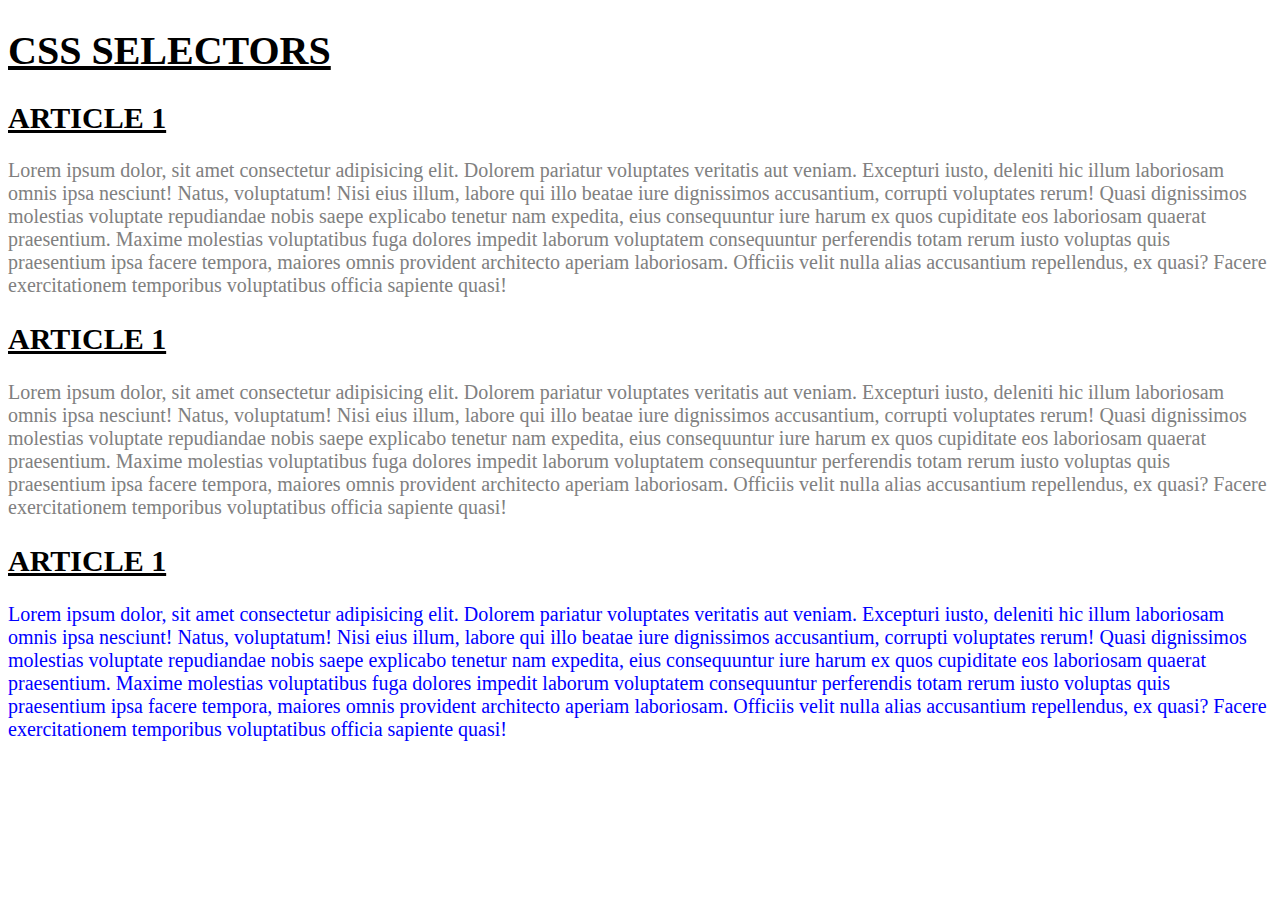
<file: chapter-1 - selectors/index.html>
<!DOCTYPE html>
<html lang="en">
<head>
    <meta charset="UTF-8">
    <meta http-equiv="X-UA-Compatible" content="IE=edge">
    <meta name="viewport" content="width=device-width, initial-scale=1.0">
    <link rel="stylesheet" href="./css/style.css">
    <title>Document</title>
</head>
<body>
    <header>
        <h1>
            CSS Selectors
        </h1>
    </header>
    <main>
        <article>
            <h2>Article 1</h2>
            <p class="gray">Lorem ipsum dolor, sit amet consectetur adipisicing elit. Dolorem pariatur voluptates veritatis aut veniam. Excepturi iusto, deleniti hic illum laboriosam omnis ipsa nesciunt! Natus, voluptatum! Nisi eius illum, labore qui illo beatae iure dignissimos accusantium, corrupti voluptates rerum! Quasi dignissimos molestias voluptate repudiandae nobis saepe explicabo tenetur nam expedita, eius consequuntur iure harum ex quos cupiditate eos laboriosam quaerat praesentium. Maxime molestias voluptatibus fuga dolores impedit laborum voluptatem consequuntur perferendis totam rerum iusto voluptas quis praesentium ipsa facere tempora, maiores omnis provident architecto aperiam laboriosam. Officiis velit nulla alias accusantium repellendus, ex quasi? Facere exercitationem temporibus voluptatibus officia sapiente quasi!</p>
        </article>
        <article>
            <h2>Article 1</h2>
            <p class="gray">Lorem ipsum dolor, sit amet consectetur adipisicing elit. Dolorem pariatur voluptates veritatis aut veniam. Excepturi iusto, deleniti hic illum laboriosam omnis ipsa nesciunt! Natus, voluptatum! Nisi eius illum, labore qui illo beatae iure dignissimos accusantium, corrupti voluptates rerum! Quasi dignissimos molestias voluptate repudiandae nobis saepe explicabo tenetur nam expedita, eius consequuntur iure harum ex quos cupiditate eos laboriosam quaerat praesentium. Maxime molestias voluptatibus fuga dolores impedit laborum voluptatem consequuntur perferendis totam rerum iusto voluptas quis praesentium ipsa facere tempora, maiores omnis provident architecto aperiam laboriosam. Officiis velit nulla alias accusantium repellendus, ex quasi? Facere exercitationem temporibus voluptatibus officia sapiente quasi!</p>
        </article>
        <article>
            <h2>Article 1</h2>
            <p>Lorem ipsum dolor, sit amet consectetur adipisicing elit. Dolorem pariatur voluptates veritatis aut veniam. Excepturi iusto, deleniti hic illum laboriosam omnis ipsa nesciunt! Natus, voluptatum! Nisi eius illum, labore qui illo beatae iure dignissimos accusantium, corrupti voluptates rerum! Quasi dignissimos molestias voluptate repudiandae nobis saepe explicabo tenetur nam expedita, eius consequuntur iure harum ex quos cupiditate eos laboriosam quaerat praesentium. Maxime molestias voluptatibus fuga dolores impedit laborum voluptatem consequuntur perferendis totam rerum iusto voluptas quis praesentium ipsa facere tempora, maiores omnis provident architecto aperiam laboriosam. Officiis velit nulla alias accusantium repellendus, ex quasi? Facere exercitationem temporibus voluptatibus officia sapiente quasi!</p>
        </article>
    </main>
</body>
</html>
</file>
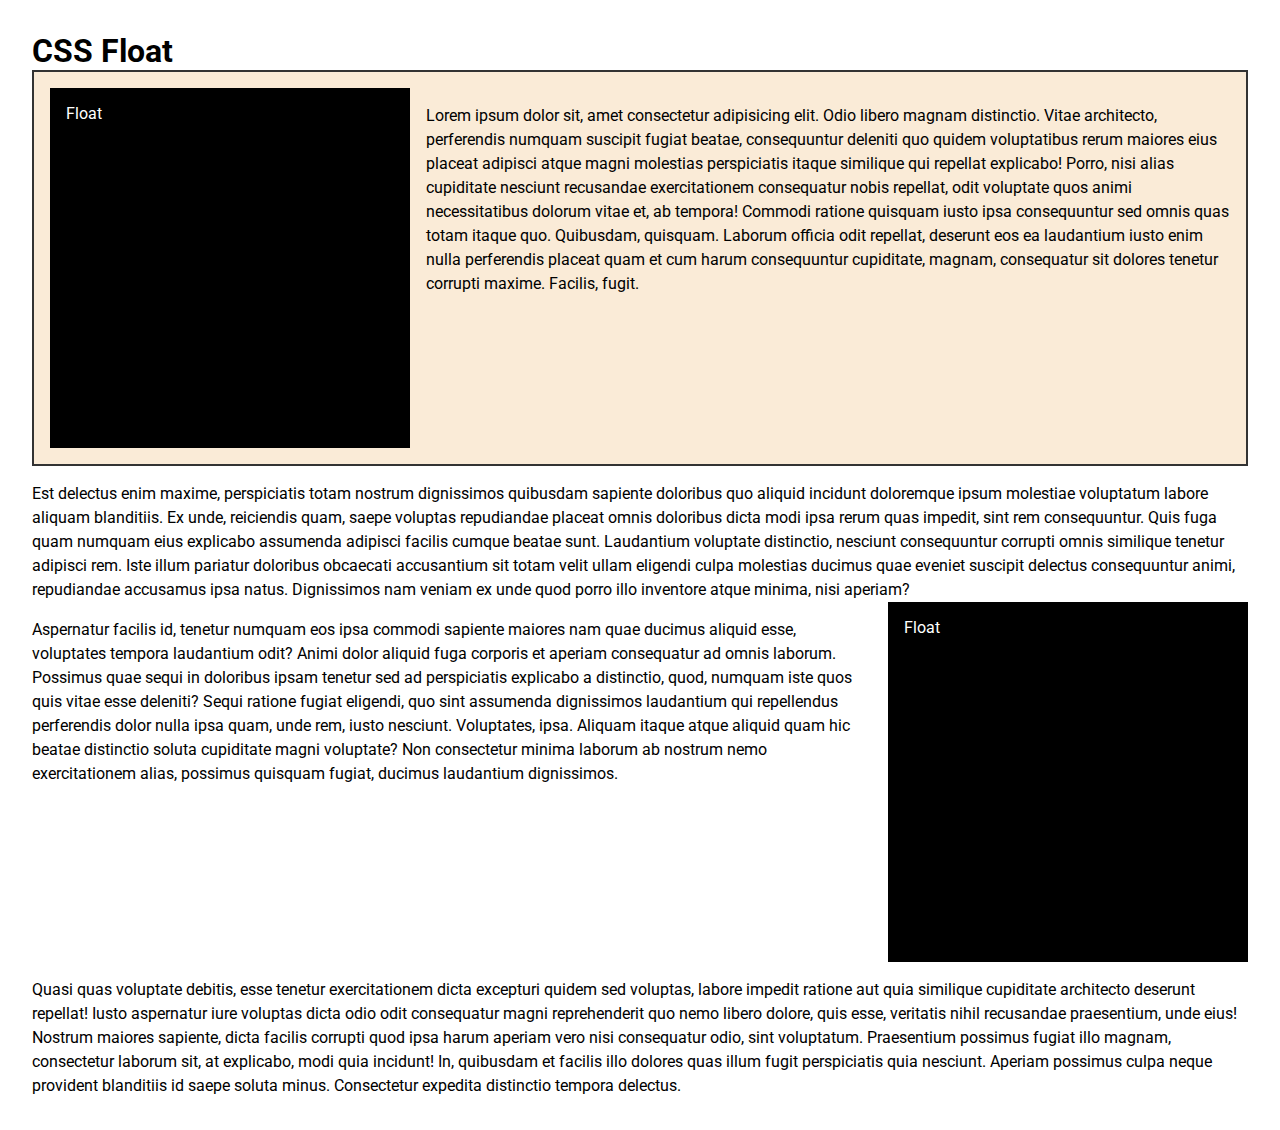
<file: chapter-10 - float/index.html>
<!DOCTYPE html>
<html lang="en">
<head>
    <meta charset="UTF-8">
    <meta http-equiv="X-UA-Compatible" content="IE=edge">
    <meta name="viewport" content="width=device-width, initial-scale=1.0">
    <link rel="stylesheet" href="./css/style.css">
    <title>CSS Float</title>
</head>
<body>
    <header>
        <h1>CSS Float</h1>
    </header>
    <main>
        <section class="float-section"> 
            <div class="block float-left">Float</div>
            <p>Lorem ipsum dolor sit, amet consectetur adipisicing elit. Odio libero magnam distinctio. Vitae architecto, perferendis numquam suscipit fugiat beatae, consequuntur deleniti quo quidem voluptatibus rerum maiores eius placeat adipisci atque magni molestias perspiciatis itaque similique qui repellat explicabo! Porro, nisi alias cupiditate nesciunt recusandae exercitationem consequatur nobis repellat, odit voluptate quos animi necessitatibus dolorum vitae et, ab tempora! Commodi ratione quisquam iusto ipsa consequuntur sed omnis quas totam itaque quo. Quibusdam, quisquam. Laborum officia odit repellat, deserunt eos ea laudantium iusto enim nulla perferendis placeat quam et cum harum consequuntur cupiditate, magnam, consequatur sit dolores tenetur corrupti maxime. Facilis, fugit.</p>
        </section>
       <p>Est delectus enim maxime, perspiciatis totam nostrum dignissimos quibusdam sapiente doloribus quo aliquid incidunt doloremque ipsum molestiae voluptatum labore aliquam blanditiis. Ex unde, reiciendis quam, saepe voluptas repudiandae placeat omnis doloribus dicta modi ipsa rerum quas impedit, sint rem consequuntur. Quis fuga quam numquam eius explicabo assumenda adipisci facilis cumque beatae sunt. Laudantium voluptate distinctio, nesciunt consequuntur corrupti omnis similique tenetur adipisci rem. Iste illum pariatur doloribus obcaecati accusantium sit totam velit ullam eligendi culpa molestias ducimus quae eveniet suscipit delectus consequuntur animi, repudiandae accusamus ipsa natus. Dignissimos nam veniam ex unde quod porro illo inventore atque minima, nisi aperiam?</p>
        <div class="block float-right">Float</div>
        <p>Aspernatur facilis id, tenetur numquam eos ipsa commodi sapiente maiores nam quae ducimus aliquid esse, voluptates tempora laudantium odit? Animi dolor aliquid fuga corporis et aperiam consequatur ad omnis laborum. Possimus quae sequi in doloribus ipsam tenetur sed ad perspiciatis explicabo a distinctio, quod, numquam iste quos quis vitae esse deleniti? Sequi ratione fugiat eligendi, quo sint assumenda dignissimos laudantium qui repellendus perferendis dolor nulla ipsa quam, unde rem, iusto nesciunt. Voluptates, ipsa. Aliquam itaque atque aliquid quam hic beatae distinctio soluta cupiditate magni voluptate? Non consectetur minima laborum ab nostrum nemo exercitationem alias, possimus quisquam fugiat, ducimus laudantium dignissimos.</p>
        <div class="clear-float"></div>
        <p>Quasi quas voluptate debitis, esse tenetur exercitationem dicta excepturi quidem sed voluptas, labore impedit ratione aut quia similique cupiditate architecto deserunt repellat! Iusto aspernatur iure voluptas dicta odio odit consequatur magni reprehenderit quo nemo libero dolore, quis esse, veritatis nihil recusandae praesentium, unde eius! Nostrum maiores sapiente, dicta facilis corrupti quod ipsa harum aperiam vero nisi consequatur odio, sint voluptatum. Praesentium possimus fugiat illo magnam, consectetur laborum sit, at explicabo, modi quia incidunt! In, quibusdam et facilis illo dolores quas illum fugit perspiciatis quia nesciunt. Aperiam possimus culpa neque provident blanditiis id saepe soluta minus. Consectetur expedita distinctio tempora delectus.</p>
    </main>
</body>
</html>
</file>
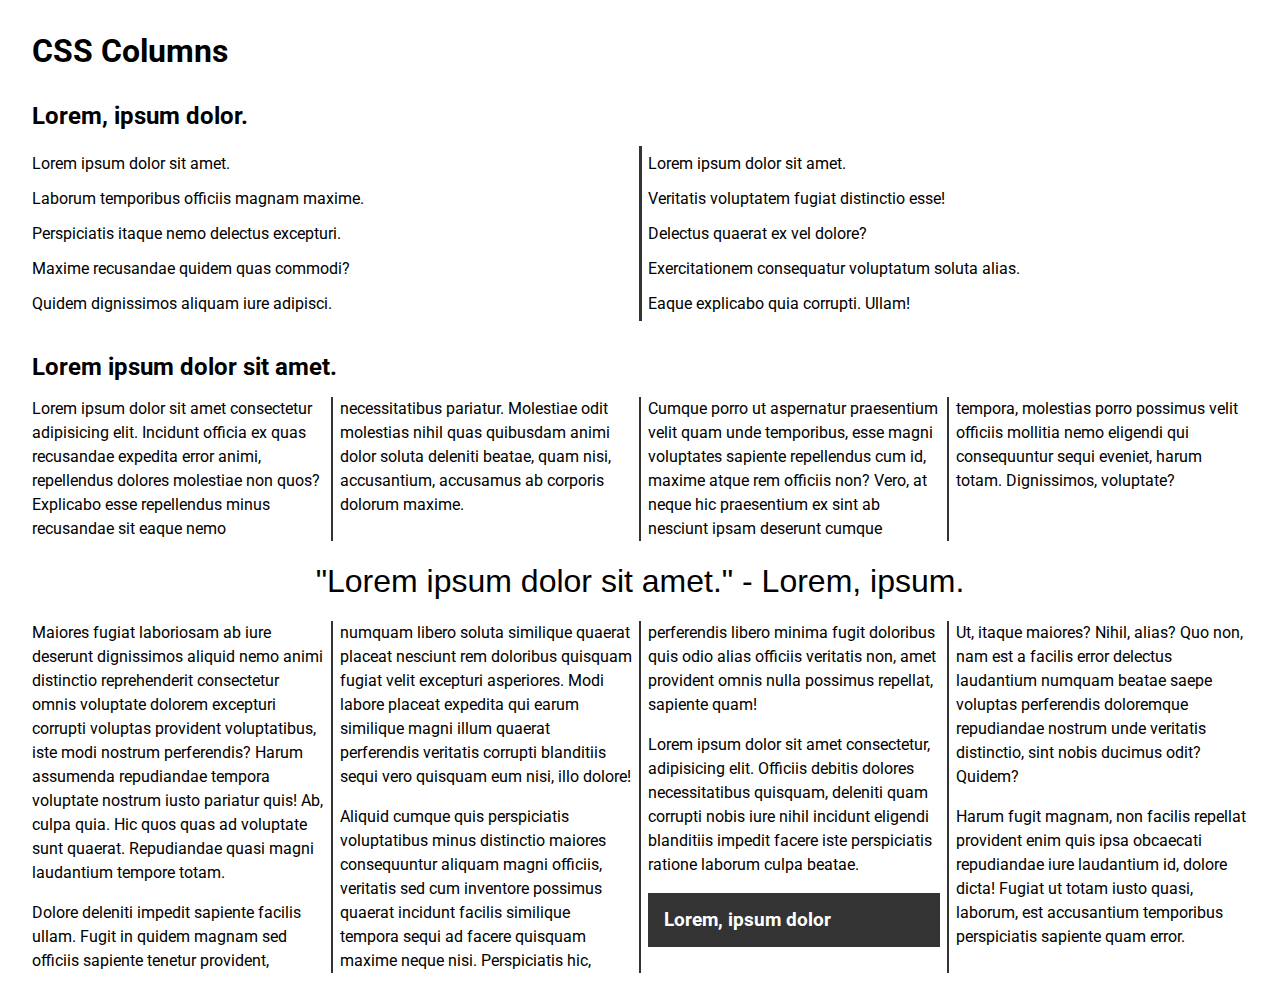
<file: chapter-11 - columns/index.html>
<!DOCTYPE html>
<html lang="en">
<head>
    <meta charset="UTF-8">
    <meta http-equiv="X-UA-Compatible" content="IE=edge">
    <meta name="viewport" content="width=device-width, initial-scale=1.0">
    <link rel="stylesheet" href="./css/style.css">
    <title>CSS Columns</title>
</head>
<body>
    <header class="header">
        <h1>CSS Columns</h1>
    </header>
    <main>
        <article class="columns">
            <h2>Lorem, ipsum dolor.</h2>
            <section>
                <ul>
                    <li>Lorem ipsum dolor sit amet.</li>
                    <li>Laborum temporibus officiis magnam maxime.</li>
                    <li>Perspiciatis itaque nemo delectus excepturi.</li>
                    <li>Maxime recusandae quidem quas commodi?</li>
                    <li>Quidem dignissimos aliquam iure adipisci.</li>
                </ul>
            </section>
            <section>
                <ul>
                    <li>Lorem ipsum dolor sit amet.</li>
                    <li>Veritatis voluptatem fugiat distinctio esse!</li>
                    <li>Delectus quaerat ex vel dolore?</li>
                    <li>Exercitationem consequatur voluptatum soluta alias.</li>
                    <li>Eaque explicabo quia corrupti. Ullam!</li>
                </ul>
            </section>
        </article>
        <article class="news-columns">
            <h2>Lorem ipsum dolor sit amet.</h2>
            <p>Lorem ipsum dolor sit amet consectetur adipisicing elit. Incidunt officia ex quas recusandae expedita error animi, repellendus dolores molestiae non quos? Explicabo esse repellendus minus recusandae sit eaque nemo necessitatibus pariatur. Molestiae odit molestias nihil quas quibusdam animi dolor soluta deleniti beatae, quam nisi, accusantium, accusamus ab corporis dolorum maxime.</p>
            <p>Cumque porro ut aspernatur praesentium velit quam unde temporibus, esse magni voluptates sapiente repellendus cum id, maxime atque rem officiis non? Vero, at neque hic praesentium ex sint ab nesciunt ipsam deserunt cumque tempora, molestias porro possimus velit officiis mollitia nemo eligendi qui consequuntur sequi eveniet, harum totam. Dignissimos, voluptate?</p>
            <p class="quote">"Lorem ipsum dolor sit amet." <span class="author">- Lorem, ipsum.</span></p>
            <p>Maiores fugiat laboriosam ab iure deserunt dignissimos aliquid nemo animi distinctio reprehenderit consectetur omnis voluptate dolorem excepturi corrupti voluptas provident voluptatibus, iste modi nostrum perferendis? Harum assumenda repudiandae tempora voluptate nostrum iusto pariatur quis! Ab, culpa quia. Hic quos quas ad voluptate sunt quaerat. Repudiandae quasi magni laudantium tempore totam.</p>
            <p>Dolore deleniti impedit sapiente facilis ullam. Fugit in quidem magnam sed officiis sapiente tenetur provident, numquam libero soluta similique quaerat placeat nesciunt rem doloribus quisquam fugiat velit excepturi asperiores. Modi labore placeat expedita qui earum similique magni illum quaerat perferendis veritatis corrupti blanditiis sequi vero quisquam eum nisi, illo dolore!</p>
            <p>Aliquid cumque quis perspiciatis voluptatibus minus distinctio maiores consequuntur aliquam magni officiis, veritatis sed cum inventore possimus quaerat incidunt facilis similique tempora sequi ad facere quisquam maxime neque nisi. Perspiciatis hic, perferendis libero minima fugit doloribus quis odio alias officiis veritatis non, amet provident omnis nulla possimus repellat, sapiente quam!</p>
            <p>Lorem ipsum dolor sit amet consectetur, adipisicing elit. Officiis debitis dolores necessitatibus quisquam, deleniti quam corrupti nobis iure nihil incidunt eligendi blanditiis impedit facere iste perspiciatis ratione laborum culpa beatae.</p>
            <h3>Lorem, ipsum dolor</h3>
            <p>Ut, itaque maiores? Nihil, alias? Quo non, nam est a facilis error delectus laudantium numquam beatae saepe voluptas perferendis doloremque repudiandae nostrum unde veritatis distinctio, sint nobis ducimus odit? Quidem?</p>
            <p>Harum fugit magnam, non facilis repellat provident enim quis ipsa obcaecati repudiandae iure laudantium id, dolore dicta! Fugiat ut totam iusto quasi, laborum, est accusantium temporibus perspiciatis sapiente quam error.</p>
        </article>
    </main>
</body>
</html>
</file>
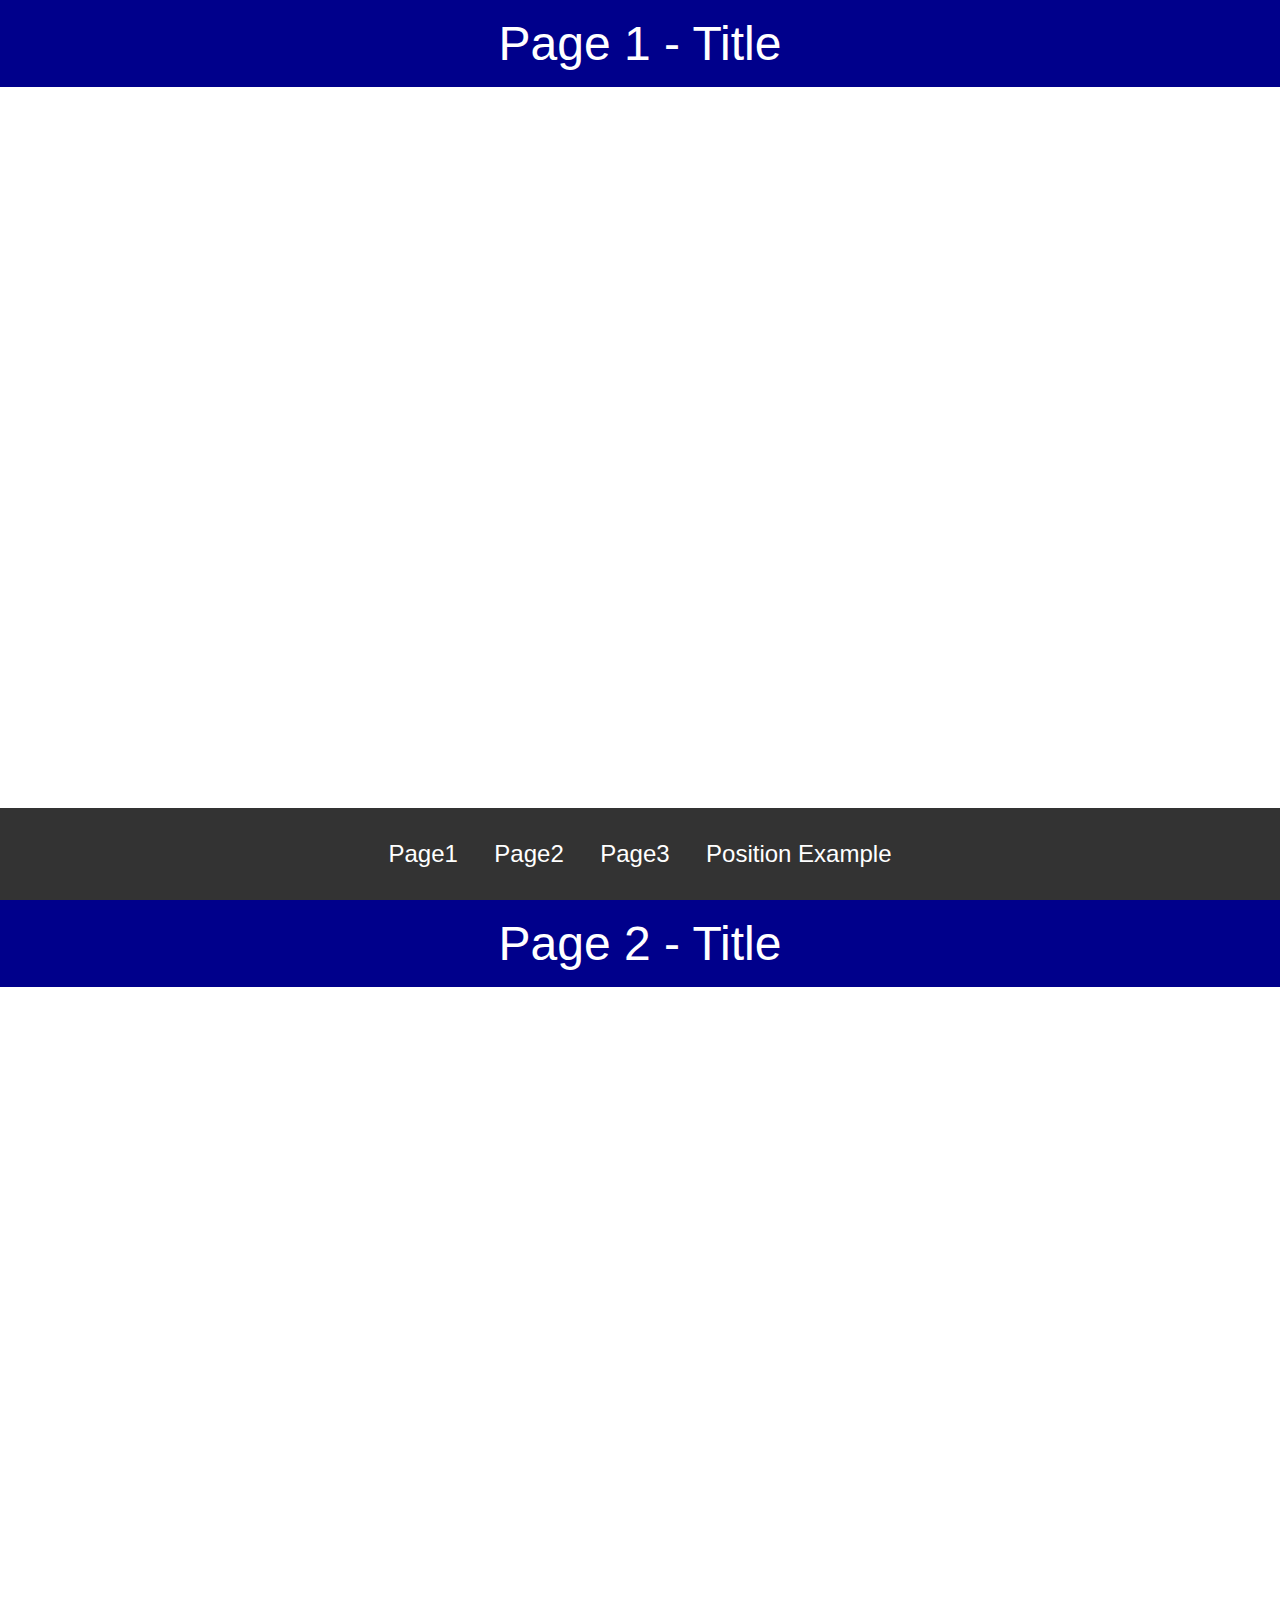
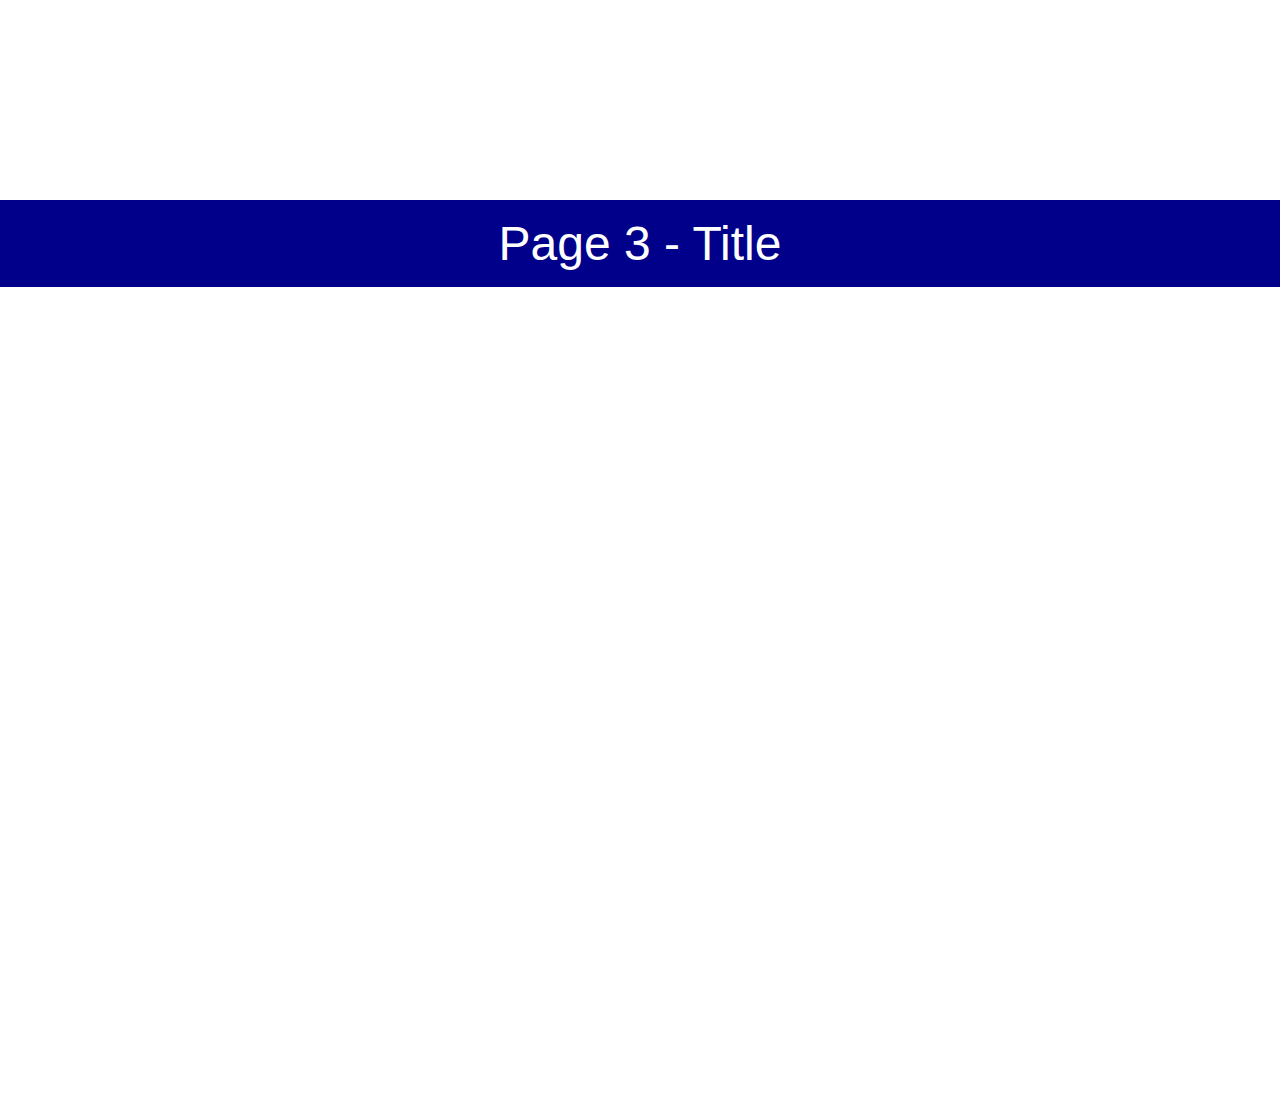
<file: chapter-12 - position/index.html>
<!DOCTYPE html>
<html lang="en">
<head>
    <meta charset="UTF-8">
    <meta http-equiv="X-UA-Compatible" content="IE=edge">
    <meta name="viewport" content="width=device-width, initial-scale=1.0">
    <link rel="stylesheet" href="./css/style.css">
    <title>CSS Position Property</title>
</head>
<body>
    <main class="main">
        <article class="page" id="page1">
            <header>
                Page 1 - Title
            </header>
            <section>

            </section>
        </article>
        <article class="page" id="page2">
            <header>
                Page 2 - Title
            </header>
            <section>

            </section>
        </article>
        <article class="page" id="page3">
            <header>
                Page 3 - Title
            </header>
            <section>

            </section>
        </article>
        <footer>
            <a href="#page1">Page1</a>
            <a href="#page2">Page2</a>
            <a href="#page3">Page3</a>
            <a href="positions.html">Position Example</a>
        </footer>
    </main>
</body>
</html>
</file>
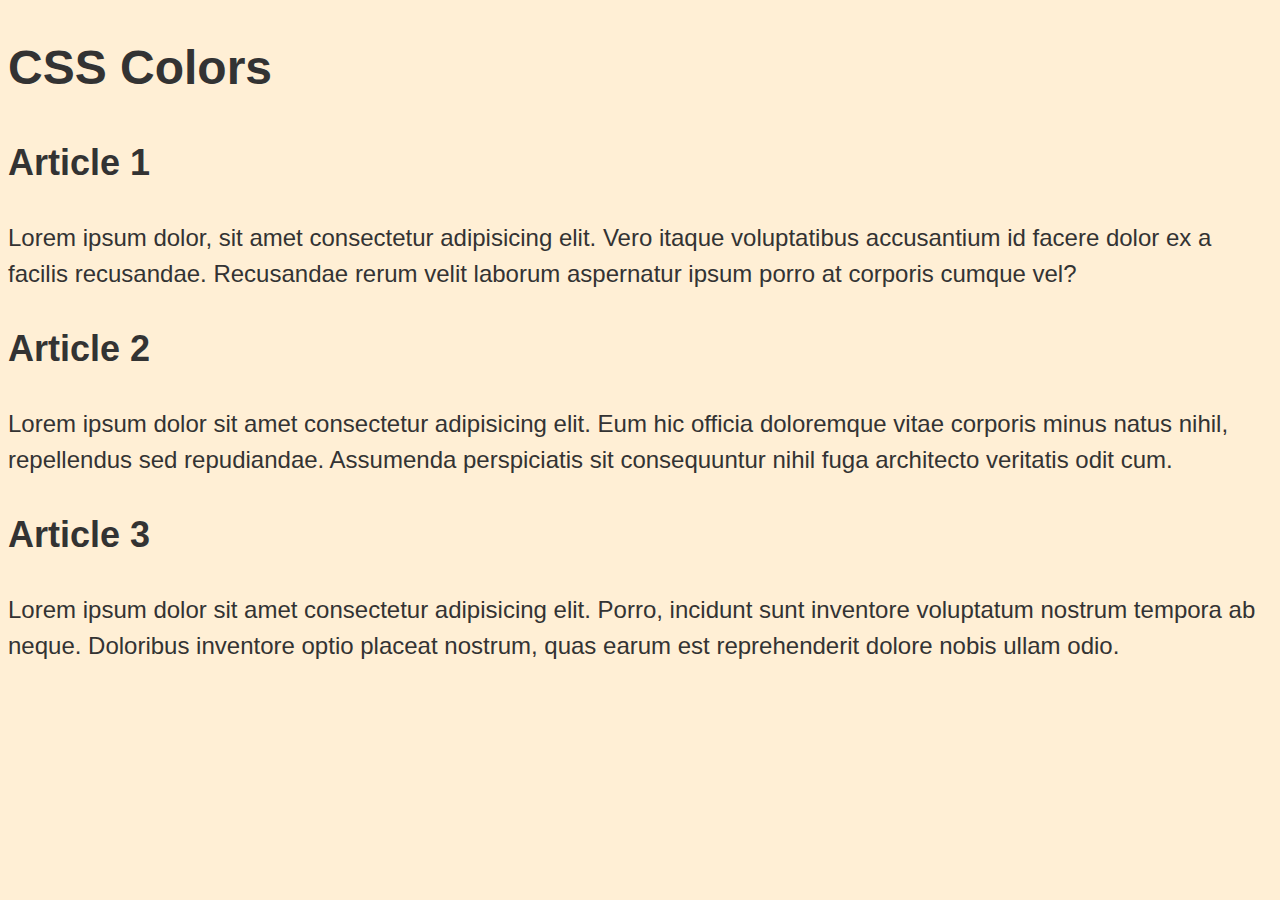
<file: chapter-2 - colors/index.html>
<!DOCTYPE html>
<html lang="en">
<head>
    <meta charset="UTF-8">
    <meta http-equiv="X-UA-Compatible" content="IE=edge">
    <meta name="viewport" content="width=device-width, initial-scale=1.0">
    <link rel="stylesheet" href="css/style.css">
    <title>Document</title>
</head>
<body>
    <header>
        <h1>CSS Colors</h1>
    </header>
    <main>
        <article>
            <h2>Article 1</h2>
            <p>Lorem ipsum dolor, sit amet consectetur adipisicing elit. Vero itaque voluptatibus accusantium id facere dolor ex a facilis recusandae. Recusandae rerum velit laborum aspernatur ipsum porro at corporis cumque vel?</p>
        </article>
        <article>
            <h2>Article 2</h2>
            <p>Lorem ipsum dolor sit amet consectetur adipisicing elit. Eum hic officia doloremque vitae corporis minus natus nihil, repellendus sed repudiandae. Assumenda perspiciatis sit consequuntur nihil fuga architecto veritatis odit cum.</p>
        </article>
        <article>
            <h2>Article 3</h2>
            <p>Lorem ipsum dolor sit amet consectetur adipisicing elit. Porro, incidunt sunt inventore voluptatum nostrum tempora ab neque. Doloribus inventore optio placeat nostrum, quas earum est reprehenderit dolore nobis ullam odio.</p>
        </article>
    </main>
</body>
</html>
</file>
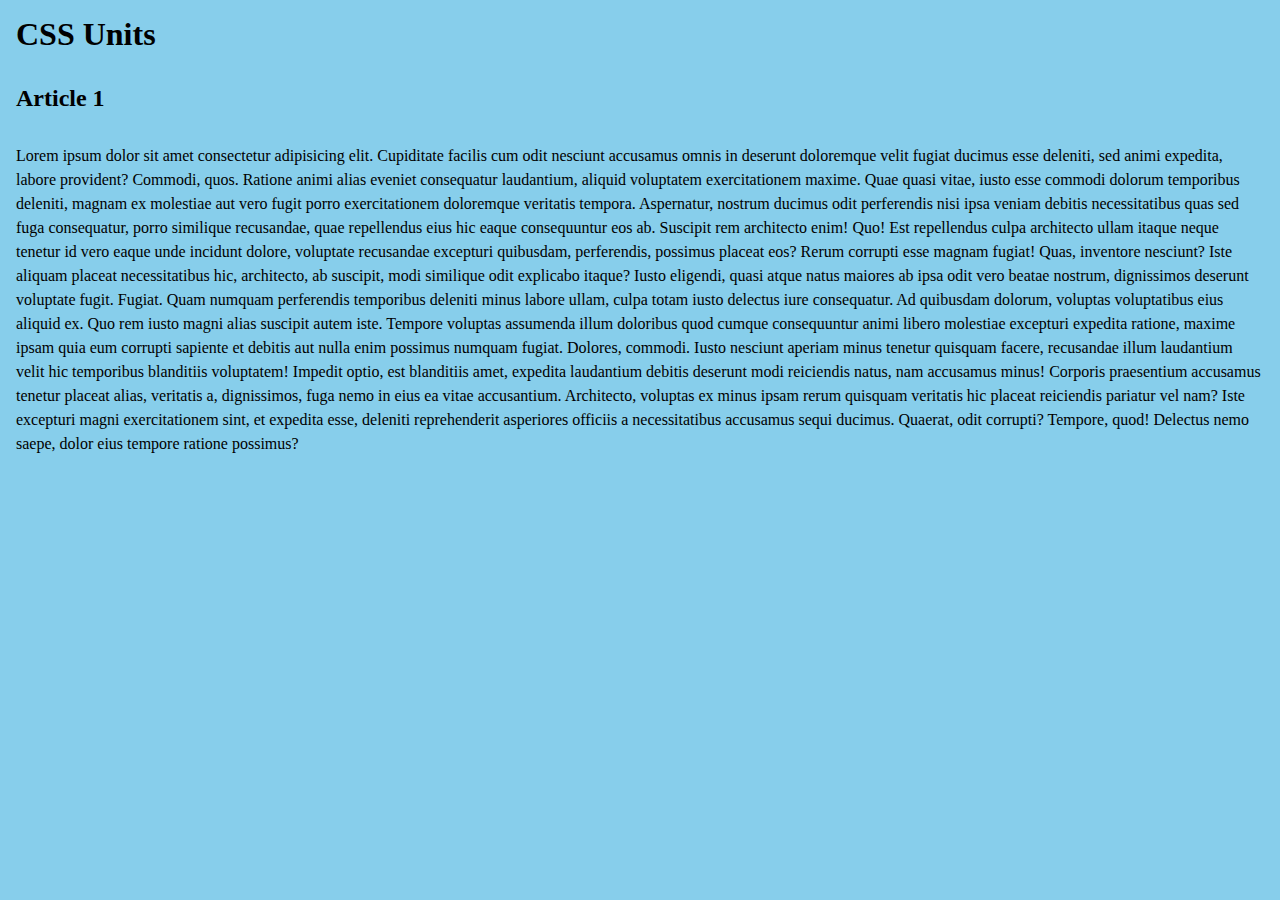
<file: chapter-3 - units/index.html>
<!DOCTYPE html>
<html lang="en">
<head>
    <meta charset="UTF-8">
    <meta http-equiv="X-UA-Compatible" content="IE=edge">
    <meta name="viewport" content="width=device-width, initial-scale=1.0">
    <link rel="stylesheet" href="./css/style.css">
    <title>Document</title>
</head>
<body>
    <header>
        <h1>CSS Units</h1>
    </header>
    <main>
        <article>
            <h2>Article 1</h2>
            <p>
                Lorem ipsum dolor sit amet consectetur adipisicing elit. Cupiditate facilis cum odit nesciunt accusamus omnis in deserunt doloremque velit fugiat ducimus esse deleniti, sed animi expedita, labore provident? Commodi, quos.
                Ratione animi alias eveniet consequatur laudantium, aliquid voluptatem exercitationem maxime. Quae quasi vitae, iusto esse commodi dolorum temporibus deleniti, magnam ex molestiae aut vero fugit porro exercitationem doloremque veritatis tempora.
                Aspernatur, nostrum ducimus odit perferendis nisi ipsa veniam debitis necessitatibus quas sed fuga consequatur, porro similique recusandae, quae repellendus eius hic eaque consequuntur eos ab. Suscipit rem architecto enim! Quo!
                Est repellendus culpa architecto ullam itaque neque tenetur id vero eaque unde incidunt dolore, voluptate recusandae excepturi quibusdam, perferendis, possimus placeat eos? Rerum corrupti esse magnam fugiat! Quas, inventore nesciunt?
                Iste aliquam placeat necessitatibus hic, architecto, ab suscipit, modi similique odit explicabo itaque? Iusto eligendi, quasi atque natus maiores ab ipsa odit vero beatae nostrum, dignissimos deserunt voluptate fugit. Fugiat.
                Quam numquam perferendis temporibus deleniti minus labore ullam, culpa totam iusto delectus iure consequatur. Ad quibusdam dolorum, voluptas voluptatibus eius aliquid ex. Quo rem iusto magni alias suscipit autem iste.
                Tempore voluptas assumenda illum doloribus quod cumque consequuntur animi libero molestiae excepturi expedita ratione, maxime ipsam quia eum corrupti sapiente et debitis aut nulla enim possimus numquam fugiat. Dolores, commodi.
                Iusto nesciunt aperiam minus tenetur quisquam facere, recusandae illum laudantium velit hic temporibus blanditiis voluptatem! Impedit optio, est blanditiis amet, expedita laudantium debitis deserunt modi reiciendis natus, nam accusamus minus!
                Corporis praesentium accusamus tenetur placeat alias, veritatis a, dignissimos, fuga nemo in eius ea vitae accusantium. Architecto, voluptas ex minus ipsam rerum quisquam veritatis hic placeat reiciendis pariatur vel nam?
                Iste excepturi magni exercitationem sint, et expedita esse, deleniti reprehenderit asperiores officiis a necessitatibus accusamus sequi ducimus. Quaerat, odit corrupti? Tempore, quod! Delectus nemo saepe, dolor eius tempore ratione possimus?
            </p>
        </article>
    </main>
</body>
</html>
</file>
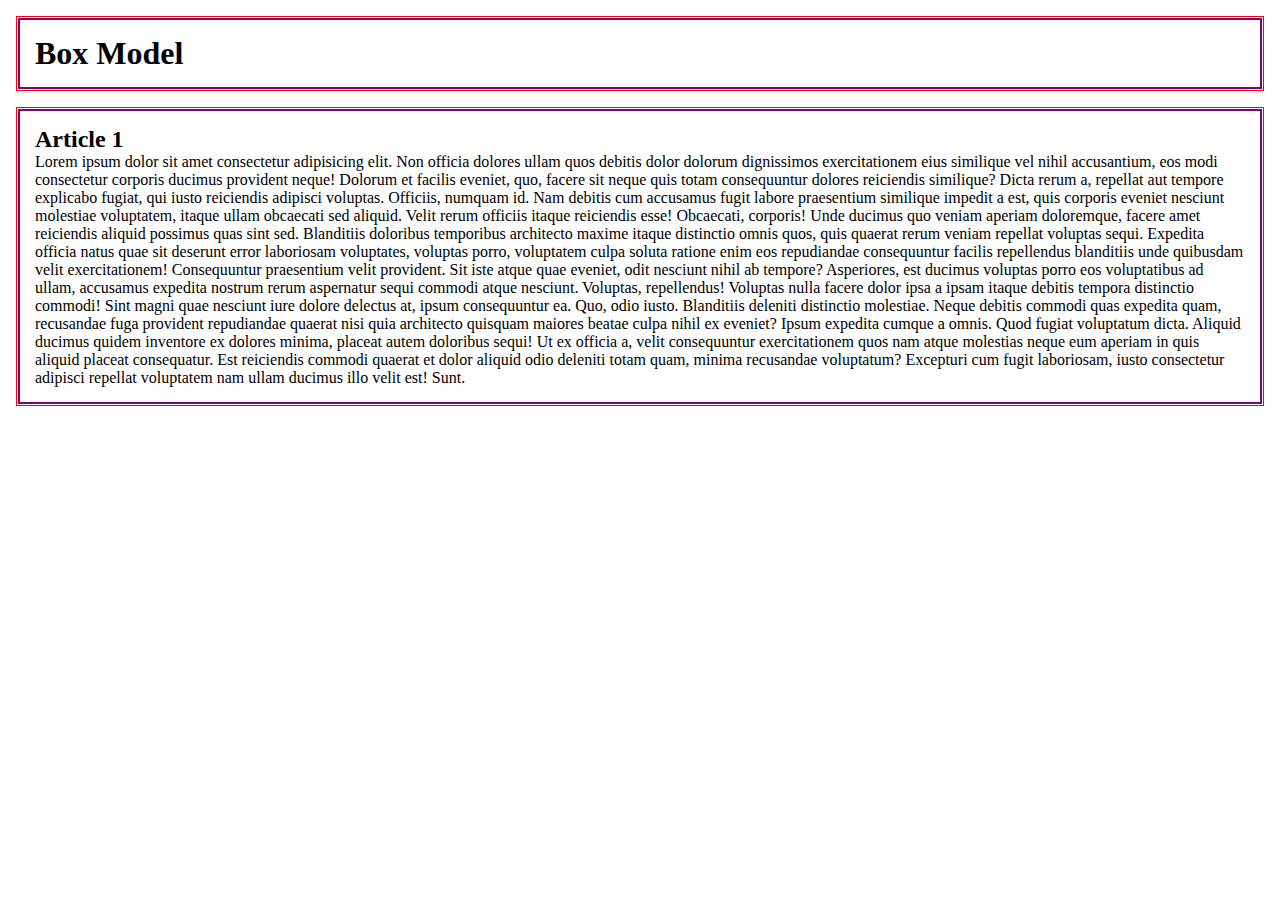
<file: chapter-4 - box-model/index.html>
<!DOCTYPE html>
<html lang="en">
<head>
    <meta charset="UTF-8">
    <meta http-equiv="X-UA-Compatible" content="IE=edge">
    <meta name="viewport" content="width=device-width, initial-scale=1.0">
    <link rel="stylesheet" href="./css/style.css">
    <title>Document</title>
</head>
<body>
    <header class="container">
        <h1>Box Model</h1>
    </header>
    <main class="container">
        <article>
            <h2>Article 1</h2>
            <p>
                Lorem ipsum dolor sit amet consectetur adipisicing elit. Non officia dolores ullam quos debitis dolor dolorum dignissimos exercitationem eius similique vel nihil accusantium, eos modi consectetur corporis ducimus provident neque!
                Dolorum et facilis eveniet, quo, facere sit neque quis totam consequuntur dolores reiciendis similique? Dicta rerum a, repellat aut tempore explicabo fugiat, qui iusto reiciendis adipisci voluptas. Officiis, numquam id.
                Nam debitis cum accusamus fugit labore praesentium similique impedit a est, quis corporis eveniet nesciunt molestiae voluptatem, itaque ullam obcaecati sed aliquid. Velit rerum officiis itaque reiciendis esse! Obcaecati, corporis!
                Unde ducimus quo veniam aperiam doloremque, facere amet reiciendis aliquid possimus quas sint sed. Blanditiis doloribus temporibus architecto maxime itaque distinctio omnis quos, quis quaerat rerum veniam repellat voluptas sequi.
                Expedita officia natus quae sit deserunt error laboriosam voluptates, voluptas porro, voluptatem culpa soluta ratione enim eos repudiandae consequuntur facilis repellendus blanditiis unde quibusdam velit exercitationem! Consequuntur praesentium velit provident.
                Sit iste atque quae eveniet, odit nesciunt nihil ab tempore? Asperiores, est ducimus voluptas porro eos voluptatibus ad ullam, accusamus expedita nostrum rerum aspernatur sequi commodi atque nesciunt. Voluptas, repellendus!
                Voluptas nulla facere dolor ipsa a ipsam itaque debitis tempora distinctio commodi! Sint magni quae nesciunt iure dolore delectus at, ipsum consequuntur ea. Quo, odio iusto. Blanditiis deleniti distinctio molestiae.
                Neque debitis commodi quas expedita quam, recusandae fuga provident repudiandae quaerat nisi quia architecto quisquam maiores beatae culpa nihil ex eveniet? Ipsum expedita cumque a omnis. Quod fugiat voluptatum dicta.
                Aliquid ducimus quidem inventore ex dolores minima, placeat autem doloribus sequi! Ut ex officia a, velit consequuntur exercitationem quos nam atque molestias neque eum aperiam in quis aliquid placeat consequatur.
                Est reiciendis commodi quaerat et dolor aliquid odio deleniti totam quam, minima recusandae voluptatum? Excepturi cum fugit laboriosam, iusto consectetur adipisci repellat voluptatem nam ullam ducimus illo velit est! Sunt.
            </p>
        </article>
    </main>
</body>
</html>
</file>
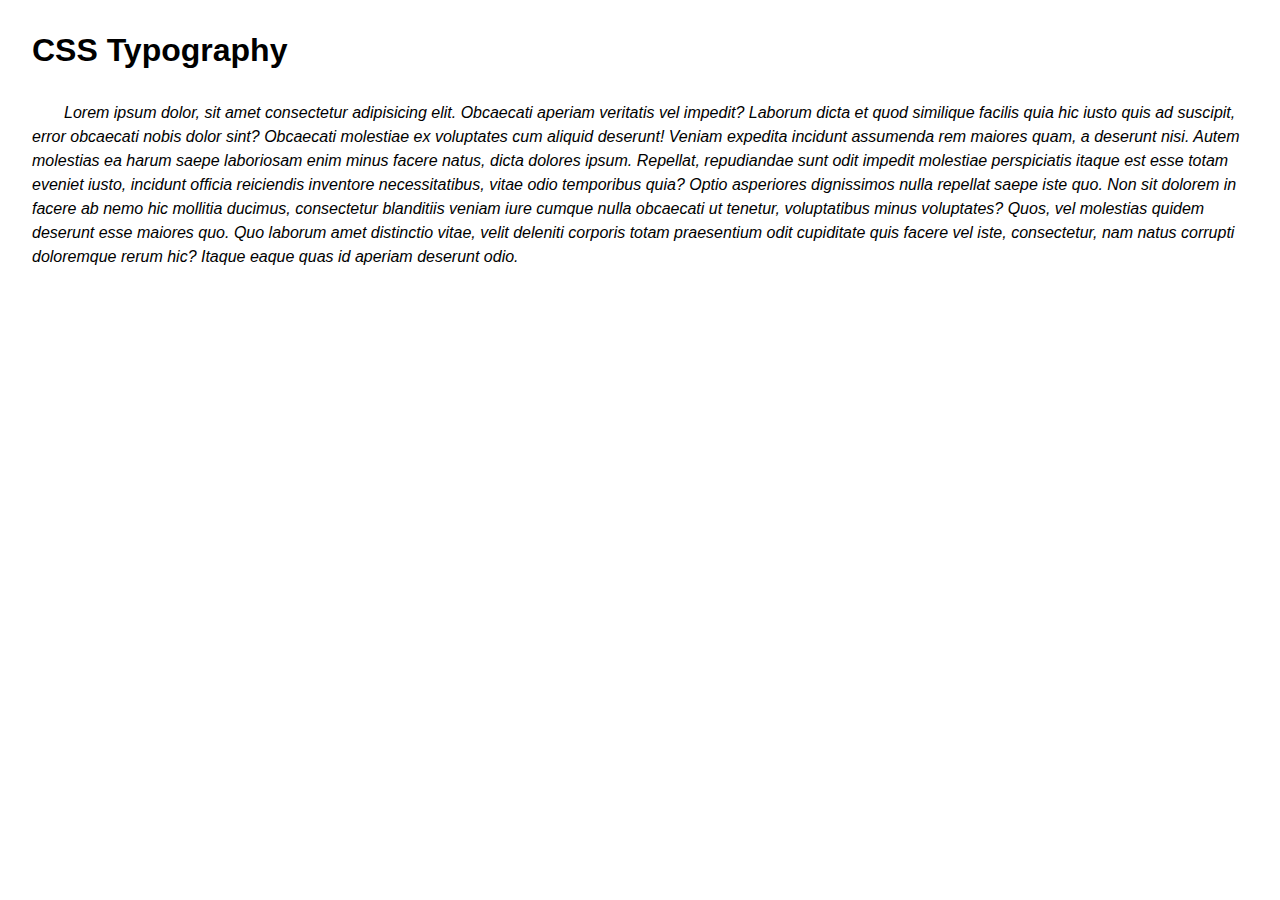
<file: chapter-5 - typography/index.html>
<!DOCTYPE html>
<html lang="en">
<head>
    <meta charset="UTF-8">
    <meta http-equiv="X-UA-Compatible" content="IE=edge">
    <meta name="viewport" content="width=device-width, initial-scale=1.0">
    <link rel="stylesheet" href="./css/style.css">
    <title>Document</title>
</head>
<body>
    <header class="container">
        <h1>CSS Typography</h1>
    </header>
    <main class="container">
        <p>
            Lorem ipsum dolor, sit amet consectetur adipisicing elit. Obcaecati aperiam veritatis vel impedit? Laborum dicta et quod similique facilis quia hic iusto quis ad suscipit, error obcaecati nobis dolor sint?
            Obcaecati molestiae ex voluptates cum aliquid deserunt! Veniam expedita incidunt assumenda rem maiores quam, a deserunt nisi. Autem molestias ea harum saepe laboriosam enim minus facere natus, dicta dolores ipsum.
            Repellat, repudiandae sunt odit impedit molestiae perspiciatis itaque est esse totam eveniet iusto, incidunt officia reiciendis inventore necessitatibus, vitae odio temporibus quia? Optio asperiores dignissimos nulla repellat saepe iste quo.
            Non sit dolorem in facere ab nemo hic mollitia ducimus, consectetur blanditiis veniam iure cumque nulla obcaecati ut tenetur, voluptatibus minus voluptates? Quos, vel molestias quidem deserunt esse maiores quo.
            Quo laborum amet distinctio vitae, velit deleniti corporis totam praesentium odit cupiditate quis facere vel iste, consectetur, nam natus corrupti doloremque rerum hic? Itaque eaque quas id aperiam deserunt odio.
        </p>
    </main>
</body>
</html>
</file>
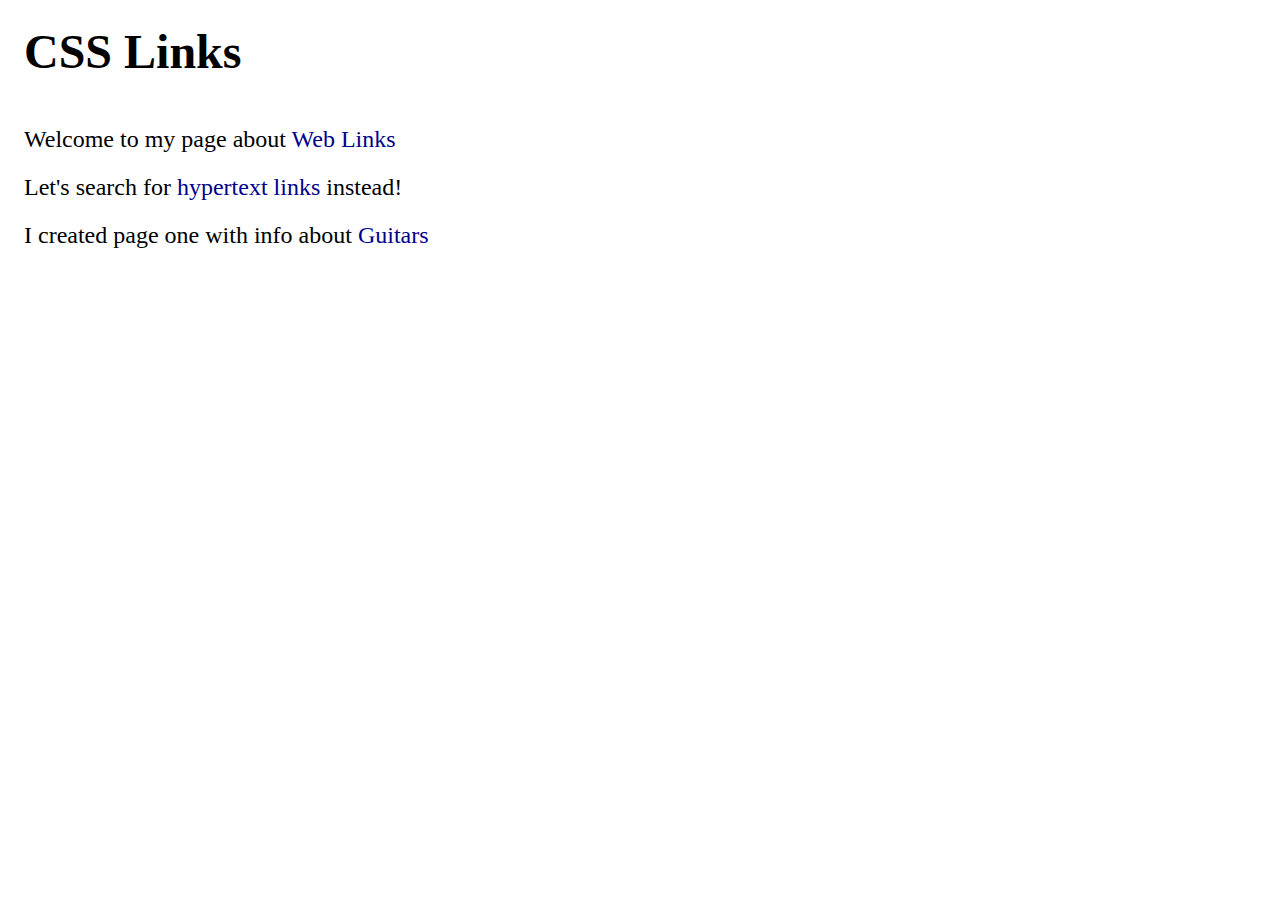
<file: chapter-6 - linkstyles/index.html>
<!DOCTYPE html>
<html lang="en">

<head>
    <meta charset="UTF-8">
    <meta http-equiv="X-UA-Compatible" content="IE=edge">
    <meta name="viewport" content="width=device-width, initial-scale=1.0">
    <link rel="stylesheet" href="./css/style.css">
    <title>Document</title>
</head>

<body>
    <header class="container">
        <h1>CSS Links</h1>
    </header>
    <main class="container">
        <p>
            Welcome to my page about <a href="https://en.wikipedia.org/wiki/Wikipedia:External_links">Web Links</a>
        </p>
        <p>
            Let's search for <a href="https://en.wikipedia.org/wiki/Hyperlink">hypertext links</a> instead!
        </p>
        <p>
            I created page one with info about <a href="https://en.wikipedia.org/wiki/Guitar">Guitars</a>
        </p>
    </main>
</body>

</html>
</file>
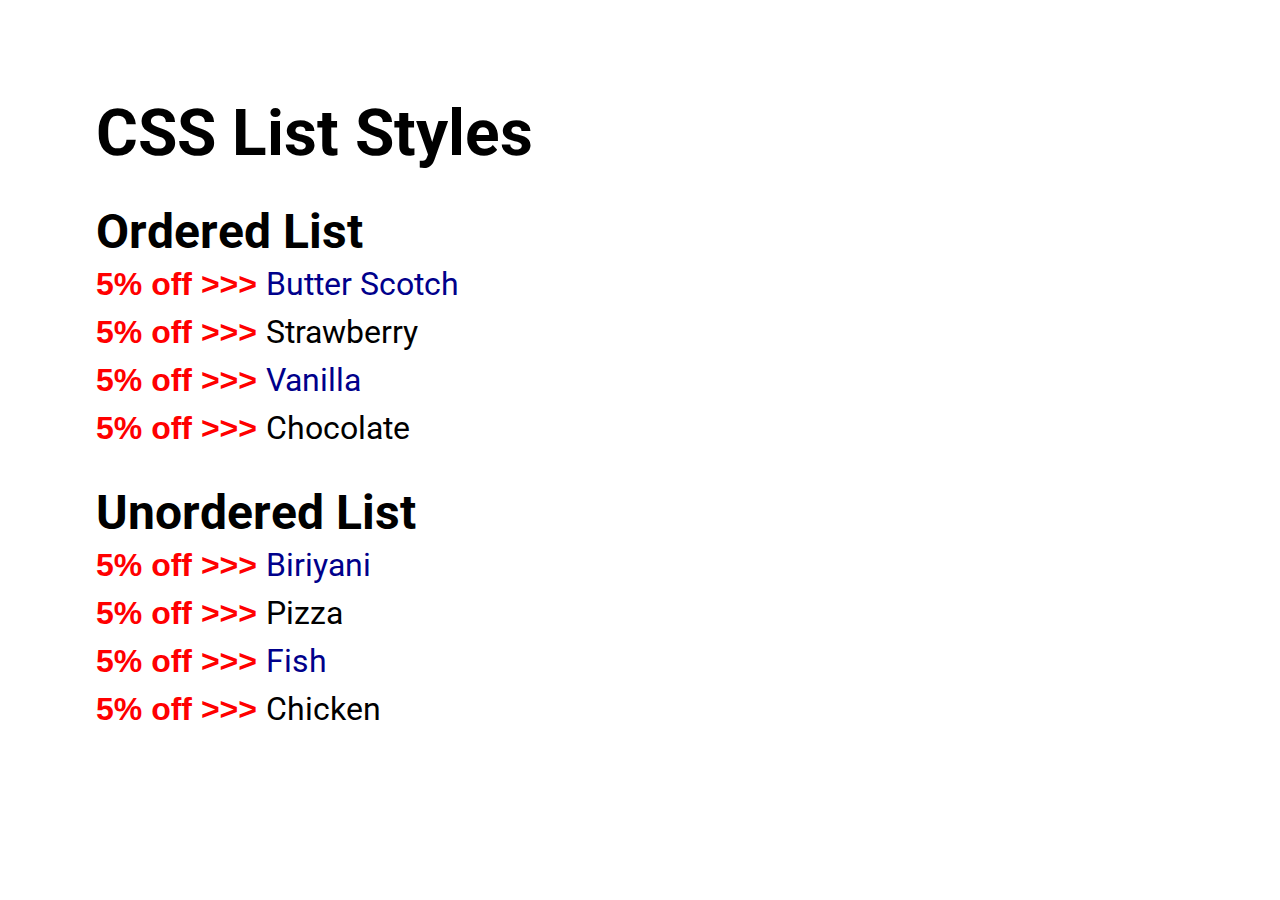
<file: chapter-7 - liststyle/index.html>
<!DOCTYPE html>
<html lang="en">
<head>
    <meta charset="UTF-8">
    <meta http-equiv="X-UA-Compatible" content="IE=edge">
    <meta name="viewport" content="width=device-width, initial-scale=1.0">
    <link rel="stylesheet" href="./css/style.css">
    <title>Document</title>
</head>
<body>
    <header class="container">
        <h1>CSS List Styles</h1>
    </header>
    <main>
        <article class="container">
            <h2>Ordered List</h2>
            <ol start="3" reversed>
                <li>Butter Scotch</li>
                <li>Strawberry</li>
                <li>Vanilla</li>
                <li>Chocolate</li>
            </ol>
        </article>
        <article class="container">
            <h2>Unordered List</h2>
            <ul>
                <li>Biriyani</li>
                <li>Pizza</li>
                <li>Fish</li>
                <li>Chicken</li>
            </ul>
        </article>
    </main>
</body>
</html>
</file>
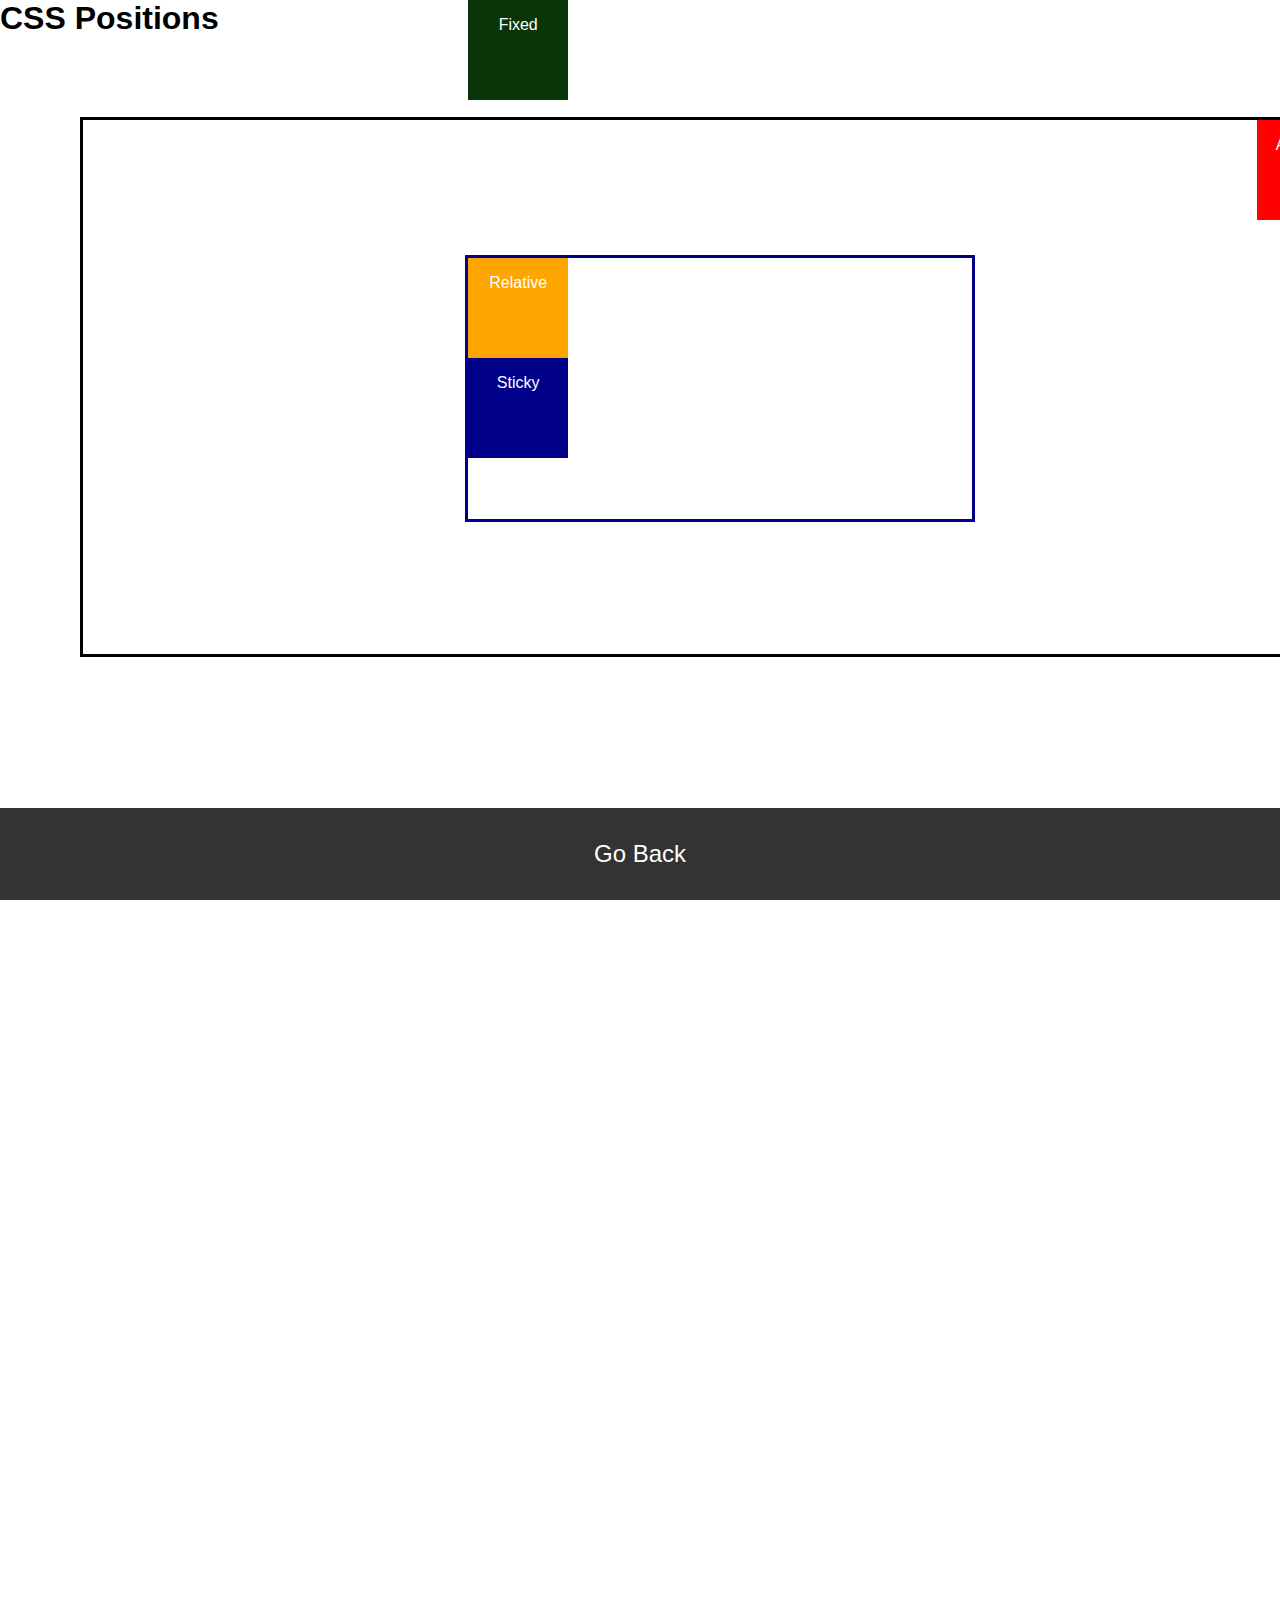
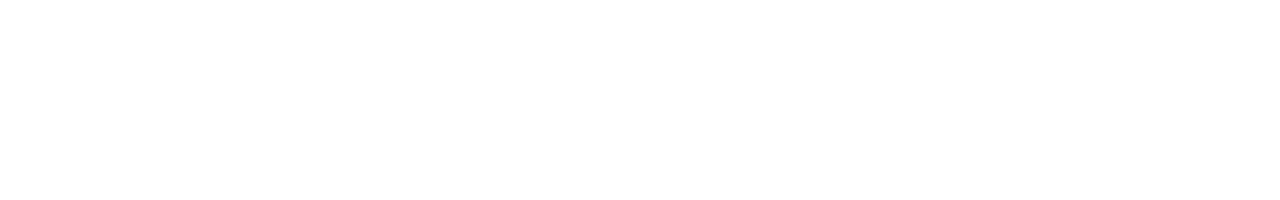
<file: chapter-12 - position/positions.html>
<!DOCTYPE html>
<html lang="en">
<head>
    <meta charset="UTF-8">
    <meta http-equiv="X-UA-Compatible" content="IE=edge">
    <meta name="viewport" content="width=device-width, initial-scale=1.0">
    <link rel="stylesheet" href="./css/style.css">
    <title>CSS Positions</title>
</head>
<body>
    <header>
        <h1>
            CSS Positions
        </h1>
    </header>
    <main>
        <div class="outer-box">
            <div class="inner-box">
                <div class="box absolute">Absolute</div>
                <div class="box relative">Relative</div>
                <div class="box fixed">Fixed</div>
                <div class="box sticky">Sticky</div>
            </div>
        </div>
    </main>
    <footer>
        <a href="/">Go Back</a>
    </footer>
</body>
</html>
</file>
<file: chapter-1 - selectors/css/style.css>
body {
    font-size: 20px;
}

h1, h2 {
    text-transform: uppercase;
    text-decoration: underline;
}

p {
    color: blue;
}

.gray {
    color: gray;
}
</file>
<file: chapter-10 - float/css/style.css>
@import url('https://fonts.googleapis.com/css2?family=Roboto&display=swap');

* {
    margin: 0;
    padding: 0;
    box-sizing: border-box;
}

body {
    font-family: 'Roboto', sans-serif;
    margin: 2rem;
}

.block {
    background-color: black;
    color: #fff;
    width: 40vh;
    height: 40vh;
    padding: 1rem;
}

.float-left {
    float: left;
    margin-right: 1rem;
}

.float-right {
    float: right;
    margin-left: 1rem;
}

p {
    line-height: 1.5;
    margin-top: 1rem;
}

.clear-float {
    clear: both;
}

.float-section {
    background-color: antiquewhite;
    border: 2px solid #333;
    padding: 1rem;
    /*overflow: auto;*/
    display: flow-root;
}
</file>
<file: chapter-11 - columns/css/style.css>
@import url('https://fonts.googleapis.com/css2?family=Roboto&display=swap');

* {
    margin: 0;
    padding: 0;
    box-sizing: border-box;
}

body {
    font-family: 'Roboto', sans-serif;
}

.header h1 {
    margin: 2rem;
}

.columns {
    margin: 2rem;
    column-count: 2;
    column-rule: 3px solid #333;
    column-width: 270px;
}

.columns ul {
    list-style: none;
}

.columns ul li {
    padding: 0.5rem 0;
}

.news-columns {
    columns: 4 270px;
    column-rule: 2px solid #333;
    margin: 2rem;
}

.news-columns h2, .columns h2 {
    column-span: all;
    margin-bottom: 1rem;
}

.news-columns h3 {
    background-color: #333;
    color: #fff;
    padding: 1rem;
    margin: 1rem 0;
}

.news-columns p {
    margin-bottom: 1rem;
    line-height: 1.5;
}

.news-columns .quote {
    column-span: all;
    text-align: center;
    margin: 1rem 0;
    font-size: 2rem;
    font-family: Impact, Haettenschweiler, 'Arial Narrow Bold', sans-serif;
}

.quote .author {
    white-space: nowrap;
}
</file>
<file: chapter-12 - position/css/style.css>
* {
    margin: 0;
    padding: 0;
    box-sizing: border-box;
}

html {
    scroll-behavior: smooth;
}

body {
    height: 200vh;
    font-family: 'Franklin Gothic Medium', 'Arial Narrow', Arial, sans-serif;
}

.outer-box {
    width: 100%;
    height: 60vh;
    margin: 5rem;
    border: 3px solid #000;
    position: relative;
}

.inner-box {
    width: 40%;
    height: 50%;
    border: 3px solid darkblue;
    margin: 15vh auto;
}

.box {
    width: 100px;
    height: 100px;
    color: #fff;
    padding: 1rem;
    text-align: center;
}

.absolute {
    position: absolute;
    top: 0;
    right: 0;
    background-color: #f00;
}

.fixed {
    position: fixed;
    top: 0;
    background-color: #093609;
}

.sticky {
    position: sticky;
    top: 0;
    background-color: darkblue;
}

.relative {
    position: relative;
    top: 0;
    right: 0;
    background-color: orange;
}

/**
Small project to practice display: position property
*/

.main {
    font-family: Verdana, Geneva, Tahoma, sans-serif;
}

.page {
    height: 100vh;
}

.page header {
    font-size: 3rem;
    text-align: center;
    background-color: darkblue;
    color: #fff;
    padding: 1rem;
    position: sticky;
    top: 0;
}

footer {
    width: 100%;
    position: fixed;
    bottom: 0;
    padding: 2rem;
    background-color: #333;
    text-align: center;
}

footer a, footer a:visited {
    text-decoration: none;
    font-size: 1.5rem;
    margin-inline: 1rem;
    color: #fff;
}

footer a:hover {
    opacity: 0.8;
}
</file>
<file: chapter-2 - colors/css/style.css>
body {
    font-size: 24px;
    font-family: Arial, Helvetica, sans-serif;
    line-height: 1.5;
    background-color: papayawhip;
    color: #333;
}
</file>
<file: chapter-3 - units/css/style.css>
* {
    margin: 0;
    padding: 0;
    box-sizing: border-box;
}

body {
    height: 100vh;
    background-color: skyblue;
}

h1 {
    font-size: 2rem;
    padding: 1rem;
}

h2 {
    padding: 1rem;
}

p {
    padding: 1rem;
    line-height: 1.5;
}
</file>
<file: chapter-4 - box-model/css/style.css>
* {
    margin: 0;
    padding: 0;
    box-sizing: border-box;
}

.container {
    margin: 1em;
    padding: 1em;
    border: 3px double red;
    outline: 2px solid purple;
    outline-offset: -0.25em;
}
</file>
<file: chapter-5 - typography/css/style.css>
* {
    margin: 0;
    padding: 0;
    box-sizing: border-box;
}

.container {
    margin: 2em;
    font-family: sans-serif;
}

p {
    text-indent: 2em;
    line-height: 1.5;
    font-weight: 500;
    font-style: italic;
}
</file>
<file: chapter-6 - linkstyles/css/style.css>
* {
    margin: 0;
    padding: 0;
    box-sizing: border-box;
}

body {
    font-size: 1.5rem;
}

.container {
    margin: 0.5em;
    padding: 0.5em;
}

p {
    line-height: 2;
}

a {
    color: rgb(0, 0, 139);
    text-decoration: none;
}

a:hover {
    cursor: pointer;
    color: rgb(0, 0, 139, 0.7);
}

a:visited {
    color: purple;
}

a:active {
    color: darkred;
}

a:focus-visible {
    outline-color:red;
}
</file>
<file: chapter-7 - liststyle/css/style.css>
@import url('https://fonts.googleapis.com/css2?family=Roboto&display=swap');

* {
    margin: 0;
    padding: 0;
    box-sizing: border-box;
}

body {
    font-family: 'Roboto', sans-serif;
    font-size: 2rem;
    margin: 5rem;
}

.container {
    padding: 1rem;
}

ol {
    list-style: lower-roman inside;
    line-height: 1.5;
}

ol li:nth-child(odd), ul li:nth-child(odd) {
    color: darkblue;
}

ul {
    list-style-position: inside;
    line-height: 1.5;
}

::marker {
    font-size: 2rem;
    color: red;
    content: '5% off >>> ';
    font-family: Verdana, Geneva, Tahoma, sans-serif;
    font-weight: bolder;
}
</file>
